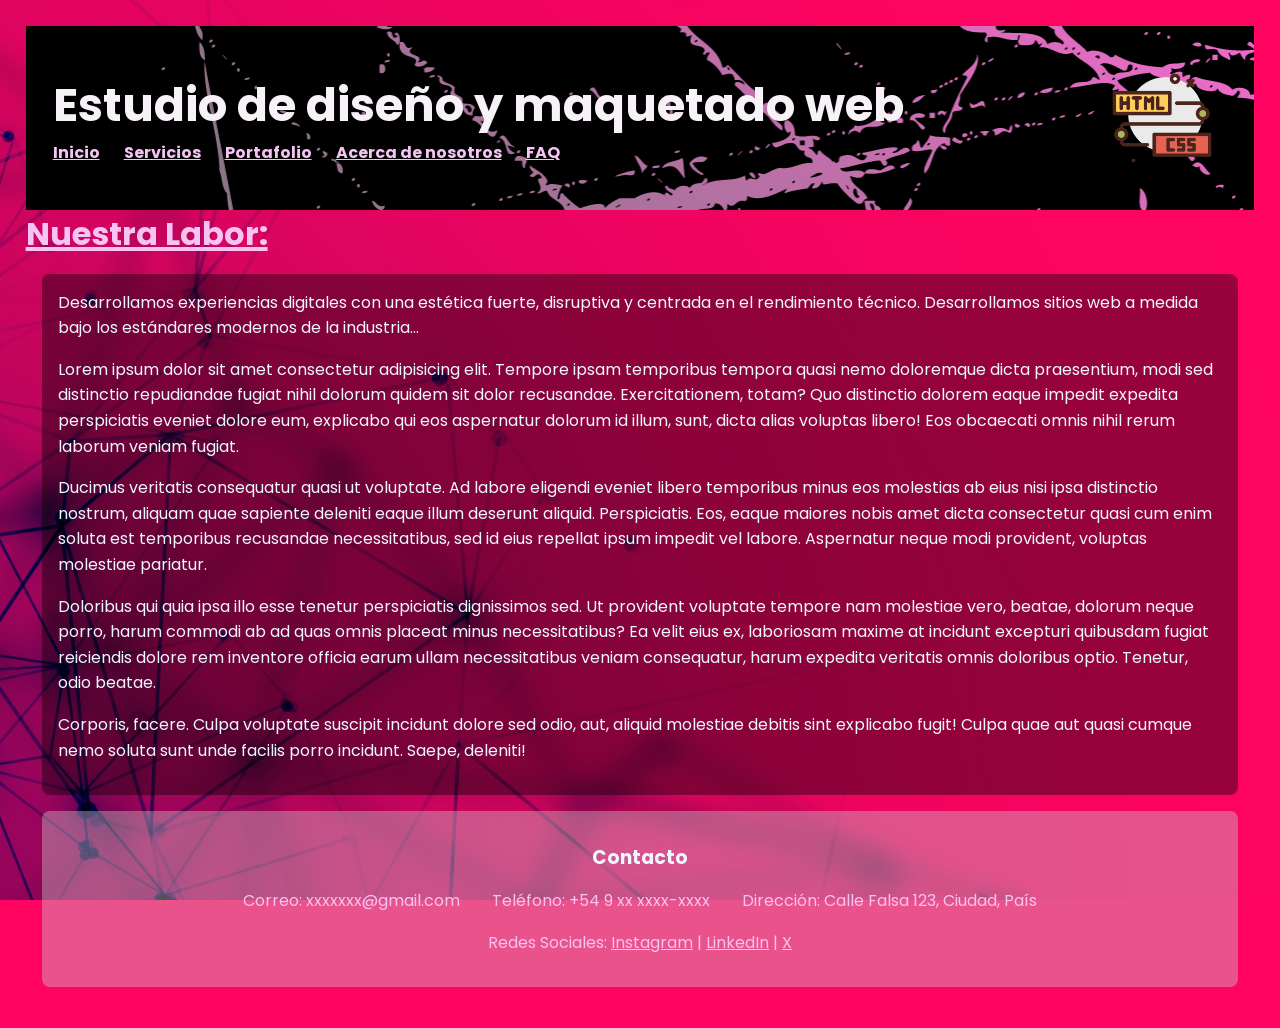
<file: index.html>
</html><!DOCTYPE html>
<html lang="es">
<head>
    <meta charset="UTF-8">
    <meta name="viewport" content="width=device-width, initial-scale=1.0">
    <title> Inicio | Maquetado Web </title>
    <link rel="stylesheet" href="./css/style.css"> 
</head>

<body>
    <header class="header-principal">
    <div class="header-content"> <!--nombré al div con la clase para simplemente diferenciarlo, aunque no se apliquen estilos, es una buena práctica para mantener la estructura del header y poder aplicar estilos en el futuro si se desea -->
    <h1>Estudio de diseño y maquetado web</h1>
    <nav class="panelnav">
        <ul class="ulnav">
            <li><a href="./index.html">Inicio</a></li>
            <li><a href="./pages/servicios.html">Servicios</a></li>
            <li><a href="./pages/portafolio.html">Portafolio</a></li>
            <li><a href="./pages/acerca-nosotros.html">Acerca de nosotros</a></li>
            <li><a href="./pages/faq.html">FAQ</a></li>
        </ul>
    </nav>
    </div> <!-- el header se estructura en row mientras header-content se agrupa en column, este div permite agrupar titulo y navegacion por un lado, y logo por el otro --> 
    <img src="./assets/img/codigo.png" alt="Imagen de logo con html y css" class="logo-header">
    </header>
    <main>
    <!-- sección de bienvenida -->
     <h2>Nuestra Labor:</h2>
    <section>
        <p>Desarrollamos experiencias digitales con una estética fuerte, disruptiva y centrada en el rendimiento técnico. Desarrollamos sitios web a medida bajo los estándares modernos de la industria...</p>
        <p>Lorem ipsum dolor sit amet consectetur adipisicing elit. Tempore ipsam temporibus tempora quasi nemo doloremque dicta praesentium, modi sed distinctio repudiandae fugiat nihil dolorum quidem sit dolor recusandae. Exercitationem, totam?
        Quo distinctio dolorem eaque impedit expedita perspiciatis eveniet dolore eum, explicabo qui eos aspernatur dolorum id illum, sunt, dicta alias voluptas libero! Eos obcaecati omnis nihil rerum laborum veniam fugiat.</p>
        <p>Ducimus veritatis consequatur quasi ut voluptate. Ad labore eligendi eveniet libero temporibus minus eos molestias ab eius nisi ipsa distinctio nostrum, aliquam quae sapiente deleniti eaque illum deserunt aliquid. Perspiciatis.
        Eos, eaque maiores nobis amet dicta consectetur quasi cum enim soluta est temporibus recusandae necessitatibus, sed id eius repellat ipsum impedit vel labore. Aspernatur neque modi provident, voluptas molestiae pariatur.</p>
        <p>Doloribus qui quia ipsa illo esse tenetur perspiciatis dignissimos sed. Ut provident voluptate tempore nam molestiae vero, beatae, dolorum neque porro, harum commodi ab ad quas omnis placeat minus necessitatibus?
        Ea velit eius ex, laboriosam maxime at incidunt excepturi quibusdam fugiat reiciendis dolore rem inventore officia earum ullam necessitatibus veniam consequatur, harum expedita veritatis omnis doloribus optio. Tenetur, odio beatae.</p>
        <p>Corporis, facere. Culpa voluptate suscipit incidunt dolore sed odio, aut, aliquid molestiae debitis sint explicabo fugit! Culpa quae aut quasi cumque nemo soluta sunt unde facilis porro incidunt. Saepe, deleniti!</p>       
    </main>
    <footer>
    <div class="footer-content">
        <h3>Contacto</h3>
        <div class="footer-info">
            <p>Correo: xxxxxxx@gmail.com</p>
            <p>Teléfono: +54 9 xx xxxx-xxxx</p>
            <p>Dirección: Calle Falsa 123, Ciudad, País</p>
        </div>
        <div class="footer-social">
            <span>Redes Sociales:</span>
            <a href="#">Instagram</a> | 
            <a href="#">LinkedIn</a> | 
            <a href="#">X</a>
        </div>
    </div>
    </footer>
</body>
</html>
</file>
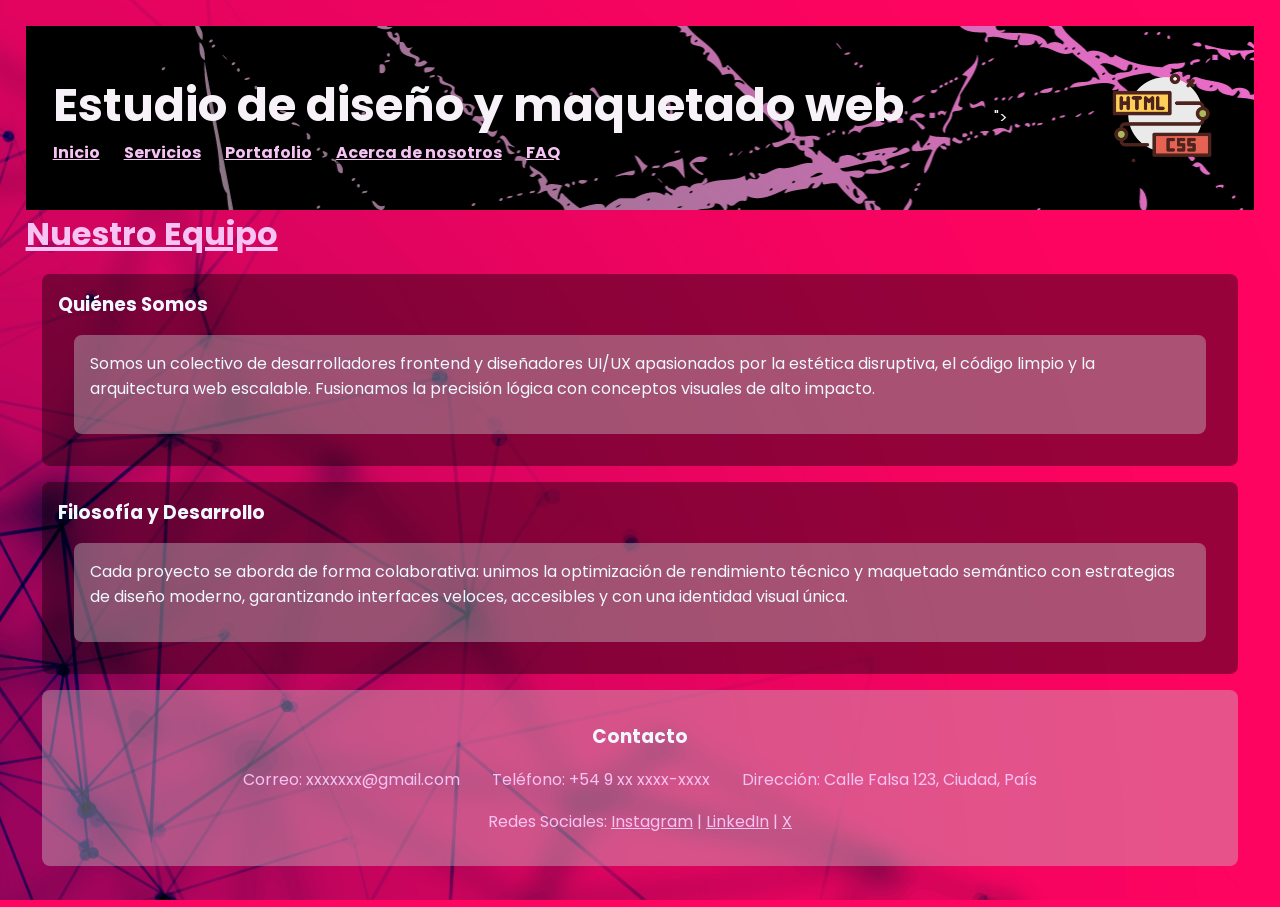
<file: pages/acerca-nosotros.html>
<!DOCTYPE html>
<html lang="es">
<head>
    <meta charset="UTF-8">
    <meta name="viewport" content="width=device-width, initial-scale=1.0">
    <title>Acerca de nosotros | Maquetado Web</title>
    <link rel="stylesheet" href="../css/style.css"> 
</head>

<body>
    <header class="header-principal">
    <div class="header-content">
    <h1>Estudio de diseño y maquetado web</h1>
    <nav class="panelnav">
        <ul class="ulnav">
            <li><a href="../index.html">Inicio</a></li>
            <li><a href="../pages/servicios.html">Servicios</a></li>
            <li><a href="../pages/portafolio.html">Portafolio</a></li>
            <li><a href="../pages/acerca-nosotros.html">Acerca de nosotros</a></li>
            <li><a href="../pages/faq.html">FAQ</a></li>
        </ul>
    </nav>
    </div>">
    <img src="../assets/img/codigo.png" alt="Imagen de logo con html y css" class="logo-header">
    </header>
    <main>
        <!-- Título principal de la sección -->
        <h2>Nuestro Equipo</h2>
        
        <!-- Bloque 1: Visión del estudio -->
        <section>
            <!-- Título fuera de la tarjeta interna para otorgar protagonismo y mantener la coherencia visual -->
            <h3>Quiénes Somos</h3>
            <article>
                <p>Somos un colectivo de desarrolladores frontend y diseñadores UI/UX apasionados por la estética disruptiva, el código limpio y la arquitectura web escalable. Fusionamos la precisión lógica con conceptos visuales de alto impacto.</p>
            </article>
        </section>

        <!-- Bloque 2: Enfoque técnico -->
        <section>
            <h3>Filosofía y Desarrollo</h3>
            <article>
                <p>Cada proyecto se aborda de forma colaborativa: unimos la optimización de rendimiento técnico y maquetado semántico con estrategias de diseño moderno, garantizando interfaces veloces, accesibles y con una identidad visual única.</p>
            </article>
        </section>
    </main>
    <footer>
    <div class="footer-content">
        <h3>Contacto</h3>
        <div class="footer-info">
            <p>Correo: xxxxxxx@gmail.com</p>
            <p>Teléfono: +54 9 xx xxxx-xxxx</p>
            <p>Dirección: Calle Falsa 123, Ciudad, País</p>
        </div>
        <div class="footer-social">
            <span>Redes Sociales:</span>
            <a href="#">Instagram</a> | 
            <a href="#">LinkedIn</a> | 
            <a href="#">X</a>
        </div>
    </div>
    </footer>
</body>
</html
</file>
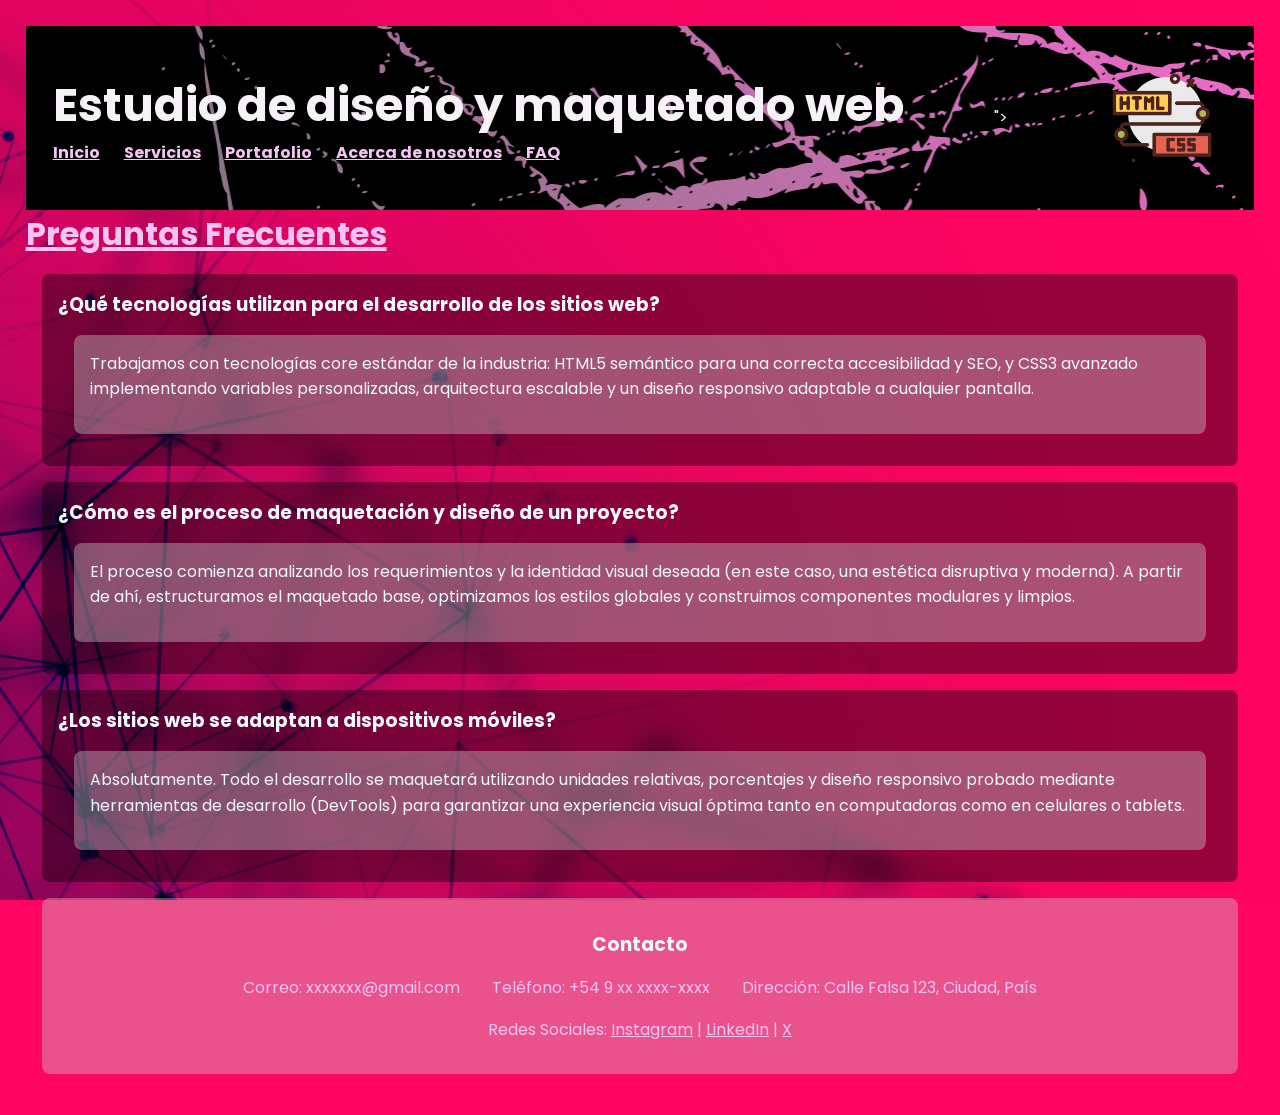
<file: pages/faq.html>
<!DOCTYPE html>
<html lang="es">
<head>
    <meta charset="UTF-8">
    <meta name="viewport" content="width=device-width, initial-scale=1.0">
    <title> FAQ |Maquetado Web</title>
    <link rel="stylesheet" href="../css/style.css"> 
</head>

<body>
    <header class="header-principal">
    <div class="header-content">
    <h1>Estudio de diseño y maquetado web</h1>
    <nav class="panelnav">
        <ul class="ulnav">
            <li><a href="../index.html">Inicio</a></li>
            <li><a href="../pages/servicios.html">Servicios</a></li>
            <li><a href="../pages/portafolio.html">Portafolio</a></li>
            <li><a href="../pages/acerca-nosotros.html">Acerca de nosotros</a></li>
            <li><a href="../pages/faq.html">FAQ</a></li>
        </ul>
    </nav>
    </div>">
    <img src="../assets/img/codigo.png" alt="Imagen de logo con html y css" class="logo-header">
    </header>
<!-- Para no rellenar con texto contenido generico se volvió a utlizar herramientas automatizadas para crear contenido coherente-->
    <main>
        <h2>Preguntas Frecuentes</h2>
        <section>
            <!-- Título de la pregunta fuera de la tarjeta interna para mantener la jerarquía -->
            <h3>¿Qué tecnologías utilizan para el desarrollo de los sitios web?</h3>
            <article>
                <p>Trabajamos con tecnologías core estándar de la industria: HTML5 semántico para una correcta accesibilidad y SEO, y CSS3 avanzado implementando variables personalizadas, arquitectura escalable y un diseño responsivo adaptable a cualquier pantalla.</p>
            </article>
        </section>
        <section>
            <h3>¿Cómo es el proceso de maquetación y diseño de un proyecto?</h3>
            <article>
                <p>El proceso comienza analizando los requerimientos y la identidad visual deseada (en este caso, una estética disruptiva y moderna). A partir de ahí, estructuramos el maquetado base, optimizamos los estilos globales y construimos componentes modulares y limpios.</p>
            </article>
        </section>
        <section>
            <h3>¿Los sitios web se adaptan a dispositivos móviles?</h3>
            <article>
                <p>Absolutamente. Todo el desarrollo se maquetará utilizando unidades relativas, porcentajes y diseño responsivo probado mediante herramientas de desarrollo (DevTools) para garantizar una experiencia visual óptima tanto en computadoras como en celulares o tablets.</p>
            </article>
        </section>
    </main>
    <footer>
    <div class="footer-content">
        <h3>Contacto</h3>
        <div class="footer-info">
            <p>Correo: xxxxxxx@gmail.com</p>
            <p>Teléfono: +54 9 xx xxxx-xxxx</p>
            <p>Dirección: Calle Falsa 123, Ciudad, País</p>
        </div>
        <div class="footer-social">
            <span>Redes Sociales:</span>
            <a href="#">Instagram</a> | 
            <a href="#">LinkedIn</a> | 
            <a href="#">X</a>
        </div>
    </div>
    </footer>
</body>
</html>
</file>
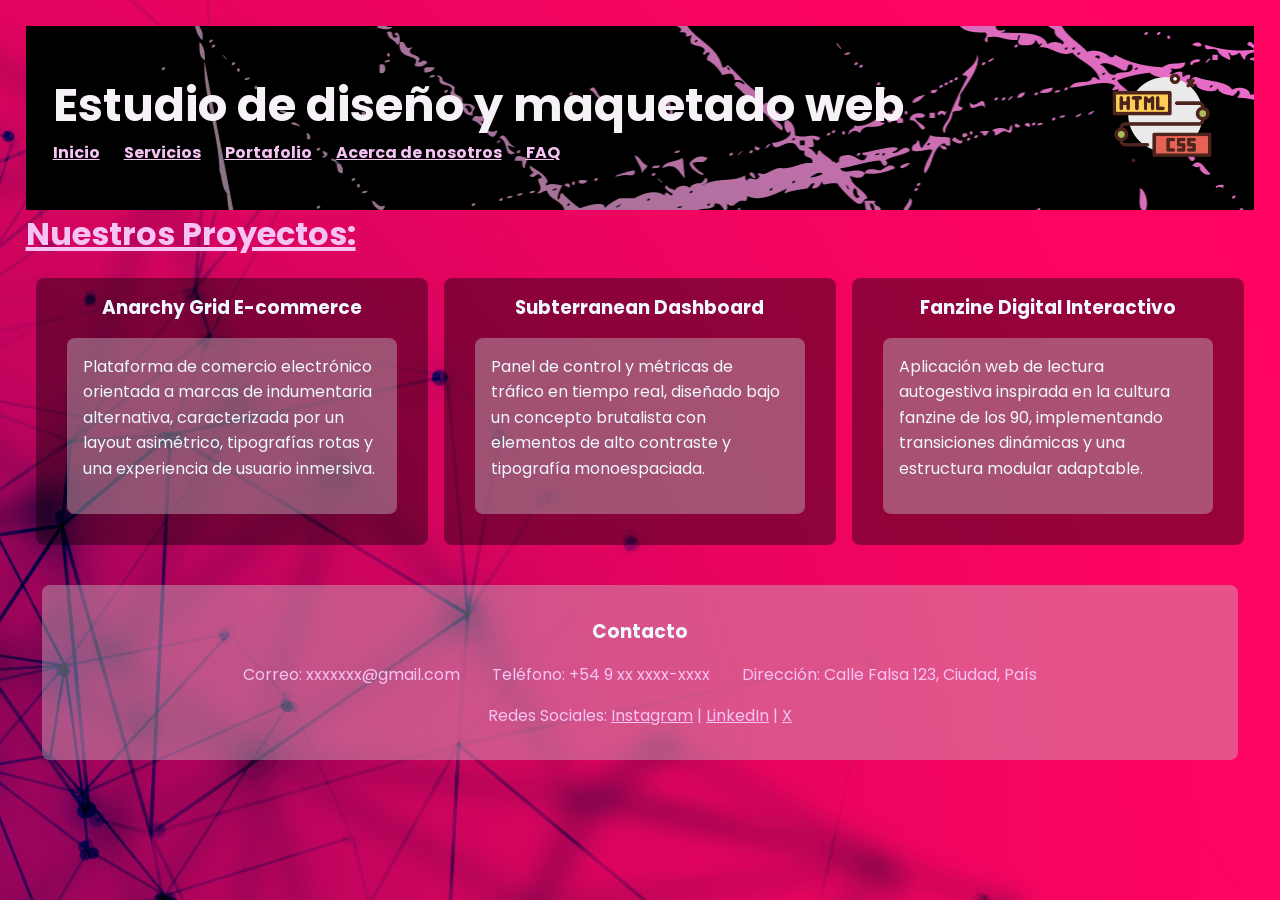
<file: pages/portafolio.html>
<!DOCTYPE html>
<html lang="es">
<head>
    <meta charset="UTF-8">
    <meta name="viewport" content="width=device-width, initial-scale=1.0">
    <title>Portafolio | Maquetado Web</title>
    <link rel="stylesheet" href="../css/style.css"> 
</head>

<body>
    <header class="header-principal">
    <div class="header-content">
    <h1>Estudio de diseño y maquetado web</h1>
    <nav class="panelnav">
        <ul class="ulnav">
            <li><a href="../index.html">Inicio</a></li>
            <li><a href="../pages/servicios.html">Servicios</a></li>
            <li><a href="../pages/portafolio.html">Portafolio</a></li>
            <li><a href="../pages/acerca-nosotros.html">Acerca de nosotros</a></li>
            <li><a href="../pages/faq.html">FAQ</a></li>
        </ul>
    </nav>
    </div>
    <img src="../assets/img/codigo.png" alt="Imagen de logo con html y css" class="logo-header">
    </header>
    <main>
    <!-- Sección de proyectos -->
<h2>Nuestros Proyectos:</h2>
<div class="project-container">  
    <!-- Tarjeta 1 -->
    <article class="project-card">
        <h3>Anarchy Grid E-commerce</h3>
        <div class="card-content">
            <p>Plataforma de comercio electrónico orientada a marcas de indumentaria alternativa, caracterizada por un layout asimétrico, tipografías rotas y una experiencia de usuario inmersiva.</p>
        </div>
    </article>
    <!-- Tarjeta 2 -->
    <article class="project-card">
        <h3>Subterranean Dashboard</h3>
        <div class="card-content">
            <p>Panel de control y métricas de tráfico en tiempo real, diseñado bajo un concepto brutalista con elementos de alto contraste y tipografía monoespaciada.</p>
        </div>
    </article>
    <!-- Tarjeta 3 -->
    <article class="project-card">
        <h3>Fanzine Digital Interactivo</h3>
        <div class="card-content">
            <p>Aplicación web de lectura autogestiva inspirada en la cultura fanzine de los 90, implementando transiciones dinámicas y una estructura modular adaptable.</p>
        </div>
    </article>
</div>
    </main>
    <footer>
    <div class="footer-content">
        <h3>Contacto</h3>
        <div class="footer-info">
            <p>Correo: xxxxxxx@gmail.com</p>
            <p>Teléfono: +54 9 xx xxxx-xxxx</p>
            <p>Dirección: Calle Falsa 123, Ciudad, País</p>
        </div>
        <div class="footer-social">
            <span>Redes Sociales:</span>
            <a href="#">Instagram</a> | 
            <a href="#">LinkedIn</a> | 
            <a href="#">X</a>
        </div>
    </div>
    </footer>
</body>
</html>
</file>
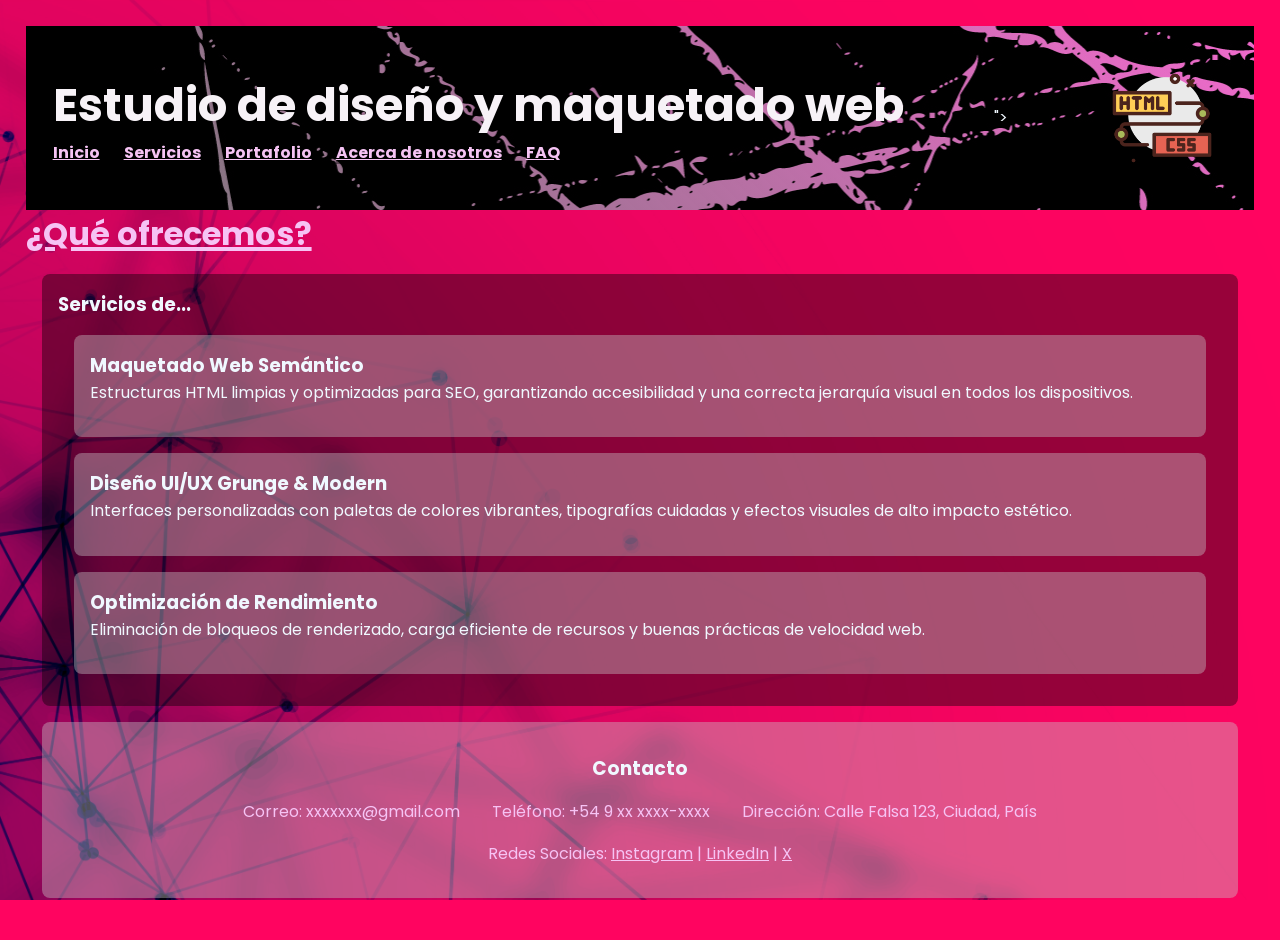
<file: pages/servicios.html>
<!DOCTYPE html>
<html lang="es">
<head>
    <meta charset="UTF-8">
    <meta name="viewport" content="width=device-width, initial-scale=1.0">
    <title>Servicios | Maquetado Web</title>
    <link rel="stylesheet" href="../css/style.css"> 
</head>
<body>
    <header class="header-principal">
    <div class="header-content">
    <h1>Estudio de diseño y maquetado web</h1>
    <nav class="panelnav">
        <ul class="ulnav">
            <li><a href="../index.html">Inicio</a></li>
            <li><a href="../pages/servicios.html">Servicios</a></li>
            <li><a href="../pages/portafolio.html">Portafolio</a></li>
            <li><a href="../pages/acerca-nosotros.html">Acerca de nosotros</a></li>
            <li><a href="../pages/faq.html">FAQ</a></li>
        </ul>
    </nav>
    </div>">
    <img src="../assets/img/codigo.png" alt="Imagen de logo con html y css" class="logo-header">
    </header>
    <main>
    <!-- Sección de servicios -->
    <h2>¿Qué ofrecemos?</h2>
    <section>
    <h3>Servicios de...</h3>
        <article>
            <h3>Maquetado Web Semántico</h3>
            <p>Estructuras HTML limpias y optimizadas para SEO, garantizando accesibilidad y una correcta jerarquía visual en todos los dispositivos.</p>
        </article>
        <article>
            <h3>Diseño UI/UX Grunge & Modern</h3>
            <p>Interfaces personalizadas con paletas de colores vibrantes, tipografías cuidadas y efectos visuales de alto impacto estético.</p>
        </article>
        <article>
            <h3>Optimización de Rendimiento</h3>
            <p>Eliminación de bloqueos de renderizado, carga eficiente de recursos y buenas prácticas de velocidad web.</p>
        </article>
    </section>
    </main>
    <footer>
    <div class="footer-content">
        <h3>Contacto</h3>
        <div class="footer-info">
            <p>Correo: xxxxxxx@gmail.com</p>
            <p>Teléfono: +54 9 xx xxxx-xxxx</p>
            <p>Dirección: Calle Falsa 123, Ciudad, País</p>
        </div>
        <div class="footer-social">
            <span>Redes Sociales:</span>
            <a href="#">Instagram</a> | 
            <a href="#">LinkedIn</a> | 
            <a href="#">X</a>
        </div>
    </div>
    </footer>
</body>
</html>
</file>
<file: css/style.css>
/*Family-font: Poppins*/
@import url('https://fonts.googleapis.com/css2?family=Poppins:ital,wght@0,300;0,400;0,500;0,600;0,700;1,300;1,400;1,500;1,600;1,700&display=swap'); /*uso "@import" para optimizar la cantidad de líneas de código*/

:root {
    /* Color principal del sitio (Rosa vibrante)*/
    --color-primary: #ff0460;
    /* Texto principal y general del cuerpo(Contraste sobre fondo oscuro) */
    --color-text-main: #f0f8ff;
    /* Capas oscuras para degradados del header (disimula el contraste de los enlaces del <nav>)*/
    --color-gradient-dark: rgb(28 28 28 / 60%);
    /* Capas rosas para colorear las partes blancas del fondo */
    --color-gradient-pink: rgb(240 98 202 / 95%);
    /* Fondo semitransparente para contrastar entre las letras y el fondo*/
    --color-box-bg: rgb(0 0 0 / 40%);
    /* Color de fondo para textos de segunda jerarquía */
    --color-box-bg2: rgba(200, 200, 200, 0.4);
    /* Color de los enlaces de navegación y subtítulos */
    --color-secondary: #f6c3f4;
    /* Tipografía para el título principal (H1) */
    --color-h-1: #f7f2f7;
}

*{
    margin: 0;
    padding: 0;
    box-sizing: border-box;
/*quiero que las dimensiones de todas las cajas tengan en cuenta la totalidad de los espacios y no solo el contenido*/
 }
/*  ==========================================
    ESTILOS GENERALES Y CONFIGURACION DE FONDO
    ========================================== */
body{
    font-family: "Poppins", sans-serif;
    background-color: var(--color-primary);
    /*Se toma un fondo de tono claro para que el color coincida acorde al utilizado en el codigo mediante el blend*/
    background-image: url('../assets/img/bg2.jpg');
    background-blend-mode:multiply;
    background-repeat: no-repeat;
    background-size: cover;
    background-position: center;
    background-attachment: fixed;
    min-height: 100vh;
    min-width: 100%; /*A los 100vw se le sumaban los pixeles de los margenes internos con el box-sizing, lo que generaba un scrolleo lateral innecesario.*/
    font-size: 1rem;
    font-weight: 400;
    color: var(--color-text-main);
    padding: 2%; /*padding incluido luego de experimentar con DevTools, el porcentaje es para que la medida se ajuste a la pantalla del usuario y no se pierda el estilo en distintas resoluciones o pantallas*/
    }
/*  ================================
    ENCABEZADO Y PANEL DE NAVEGACIÓN
    ================================ */
header{ /*Este elemento es para contener las configuraciones de fondo y el paddding*/
    background-image:linear-gradient(45deg, var(--color-gradient-dark), var(--color-gradient-pink)), url('../assets/img/headerbg.jpg');
    background-blend-mode: multiply;
    padding: 27px;
    }
.header-principal { /*La clase se utilizara para separar entre contenedores flex y fondo */
    display: flex;
    flex-direction: row;          /* Distribuye izquierda y derecha en una misma línea */
    justify-content: space-between; /* Separa los extremos: bloque de texto izquierda, logo derecha */
    align-items: center;          /* Centra el logo verticalmente con respecto a todo el bloque de la izquierda */
    width:100%;
}
h1{
    width: 100%;
    max-width: 100%; /*Evita que el H1 se desborde del contenedor padre y genere un scroll horizontal (ocurre en modo ventana)*/
    font-size: 2.9rem;
    font-weight: 700;
    color: var(--color-h-1);
    line-height: 1.5;
    }
.panelnav{
    display: flex;
    flex-direction: column;       /* Apila el Nav debajo del H1*/
    gap: 1rem;                    /* Espacio prolijo entre título y barra de navegación */
}
.ulnav{
    display: flex;
    flex-wrap: wrap; /*para que al cambiar el tamaño de pantalla el panel de nav no escape del fondo del header que los contiene*/
    width: 100%;
    justify-content: flex-start; /*ajusta el panel de navegación a la izquierda, justo debajo del H1*/
    list-style: none;
    gap: 1.5rem; /*espaciado entre los elementos de la lista*/
    }
    .ulnav a{
    background-color:var(--color-box-bg); 
    font-weight: bold;
    transition: color 0.3s ease;
    color:var(--color-secondary);}
    .ulnav a:hover{color:var(--color-primary);} 
.logo-header{
    max-width: 130px;
    height: auto;
    }
/*  =========================================
    ESTILOS GENERALES DE LOS CONTENIDOS MAIN
    ========================================= */
section{
    margin: 1rem;
    padding: 1rem;
    background-color: var(--color-box-bg); /*El fondo de contraste se incluye aqui para que no se rompa el diseño al agregar margin_bottom para incluir espaciado entre entre parrafos distintos*/
    border-radius: 0.5rem; /*suaviza mas el estilo tarjeta*/
    }
h2{
    color: var(--color-secondary);
    font-size: 2rem;
    font-weight: 700;
    line-height: 1.5;
    text-decoration:underline;
    text-decoration-color: var(--color-secondary);
    text-decoration-thickness: 0.25rem; /*grosor seleccionado mediante DevTools*/
    }
p{
    line-height: 1.6;
    margin-bottom: 1rem;
}
article{
    margin: 1rem;
    padding: 1rem; /*necesarios para una estetica mas tridimencional y dandole mas profundidad a la jerarquia de los elementos*/
    background-color: var(--color-box-bg2); /*segunda capa de color para aumentar la opacidad y resaltar jerarquias menores*/
    border-radius: 0.5rem;
}
/*  ============================
    ESTILOS GENERALES DEL FOOTER
    ============================*/
footer {
    display: flex;
    justify-content: center;
    padding: 2rem 1rem;
    background-color: var(--color-box-bg2);
    border-radius: 0.5rem;
    margin: 1rem;
}

.footer-content {
    display: flex;
    flex-direction: column;
    align-items: center;
    gap: 1rem;
    width: 100%;
    text-align: center;
}

.footer-info {
    display: flex;
    flex-wrap: wrap;
    justify-content: center;
    gap: 2rem;
}

.footer-info p, .footer-social {
    color: var(--color-secondary);;
    margin-bottom: 0; /* Sobrescribe el margen global de los p */
}

footer a {
    color: var(--color-secondary);
    text-decoration: underline;
}

footer a:hover {
    color: var(--gradient-dark); /*el color primario de la paleta no hace suficiente contraste*/
}

.project-container {
    display: flex;
    flex-direction: row; /*necesito que las cartas se alineen horizontalmente*/
    flex-wrap: wrap;
    gap: 1rem;
    border-radius: 0.5rem;
    margin: 20px 10px;
}

.project-card {
    display: flex;
    flex-direction: column;
    flex-wrap: wrap;
    align-items: center;
    background-color: var(--color-box-bg);
    flex: 1 1 30%; /* Se estiran o encogen, pero no bajan del tercio de pantalla */
    margin: 0 0 20px 0 /*Para separar los H3 del contenido de las cartas*/;
    padding: 15px;
}

.card-content {
    display: flex;
    flex-direction: column; /*asegura un comportamiento ordenado del texto*/
    flex-wrap: wrap;
    margin: 1rem;
    padding: 1rem;
    background-color: var(--color-box-bg2);
    border-radius: 0.5rem;
}
</file>
